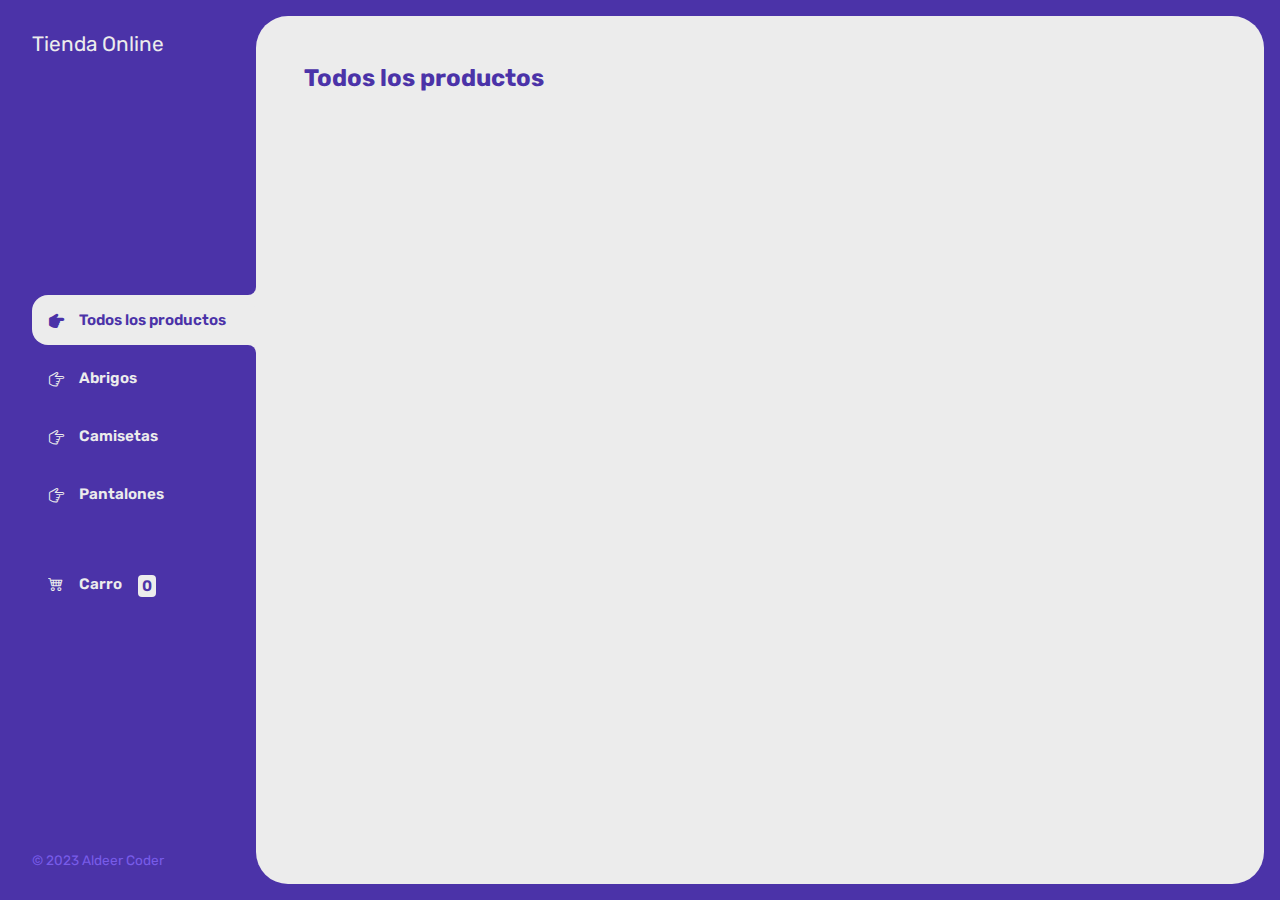
<file: index.html>
<!DOCTYPE html>
<html lang="en">
  <head>
    <meta charset="UTF-8" />
    <meta name="viewport" content="width=device-width, initial-scale=1.0" />
    <link
      rel="stylesheet"
      href="https://cdn.jsdelivr.net/npm/bootstrap-icons@1.9.1/font/bootstrap-icons.css"
    />
    <link rel="stylesheet" href="./css/styles.css" />
    <title>Tienda Online</title>
  </head>
  <body>
    <div class="wrapper">
      <aside>
        <header>
          <h1 class="logo">Tienda Online</h1>
        </header>
        <nav>
          <ul class="menu">
            <li>
              <button id="todos" class="btn-menu btn-categoria active">
                <i class="bi bi-hand-index-thumb-fill"></i> Todos los productos
              </button>
            </li>
            <li>
              <button id="abrigos" class="btn-menu btn-categoria">
                <i class="bi bi-hand-index-thumb"></i> Abrigos
              </button>
            </li>
            <li>
              <button id="camisetas" class="btn-menu btn-categoria">
                <i class="bi bi-hand-index-thumb"></i> Camisetas
              </button>
            </li>
            <li>
              <button id="pantalones" class="btn-menu btn-categoria">
                <i class="bi bi-hand-index-thumb"></i> Pantalones
              </button>
            </li>
            <li>
              <a class="btn-menu btn-carro" href="./carro.html">
                <i class="bi bi-cart4"></i> Carro <span class="numero">0</span>
              </a>
            </li>
          </ul>
        </nav>
        <footer>
          <p class="texto-footer">&#169; 2023 Aldeer Coder</p>
        </footer>
      </aside>
      <main>
        <h2 class="titulo-principal">Todos los productos</h2>
        <div id="contenedor-productos" class="contenedor-producto">
          <!-- Esto se va a llenar con JS -->
        </div>
      </main>
    </div>

    <script src="./js/main.js"></script>
  </body>
</html>
</file>
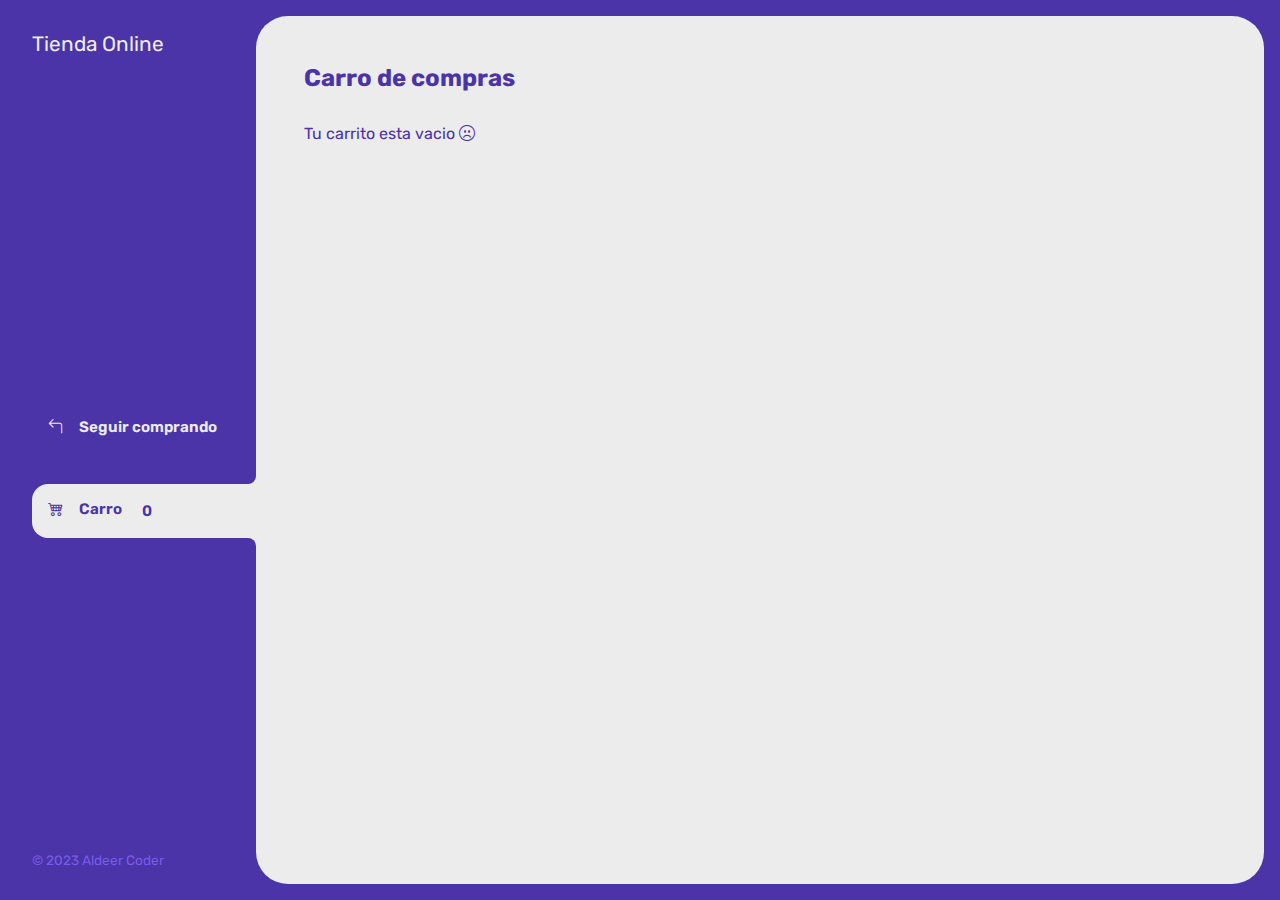
<file: carro.html>
<!DOCTYPE html>
<html lang="en">
  <head>
    <meta charset="UTF-8" />
    <meta name="viewport" content="width=device-width, initial-scale=1.0" />
    <link
      rel="stylesheet"
      href="https://cdn.jsdelivr.net/npm/bootstrap-icons@1.9.1/font/bootstrap-icons.css"
    />
    <link rel="stylesheet" href="./css/styles.css" />
    <title>Tienda Online</title>
  </head>
  <body>
    <div class="wrapper">
      <aside>
        <header>
          <h1 class="logo">Tienda Online</h1>
        </header>
        <nav>
          <ul>
            <li>
              <a class="btn-menu btn-carro" href="./index.html">
                <i class="bi bi-arrow-90deg-left"></i> Seguir comprando
              </a>
            </li>
            <li>
              <a class="btn-menu btn-carro active" href="./carro.html">
                <i class="bi bi-cart4"></i> Carro <span class="numero">0</span>
              </a>
            </li>
          </ul>
        </nav>
        <footer>
          <p class="texto-footer">&#169; 2023 Aldeer Coder</p>
        </footer>
      </aside>
      <main>
        <h2 class="titulo-principal">Carro de compras</h2>
        <div class="contenedor-carro">
          <p class="carro-vacio">
            Tu carrito esta vacio
            <i class="bi bi-emoji-frown"></i>
          </p>
          <div class="carro-productos disabled">
            <div class="carro-producto">
              <img
                class="carro-producto-img"
                src="./img/abrigos/01.jpg"
                alt="abrigo 01"
              />
              <div class="carro-producto-titulo">
                <small>Titulo</small>
                <h3>Abrigo 01</h3>
              </div>
              <div class="carro-producto-cantidad">
                <small>Cantidad</small>
                <p>1</p>
              </div>
              <div class="carro-producto-precio">
                <small>Precio</small>
                <p>$1000</p>
              </div>
              <div class="carro-producto-subtotal">
                <small>Subtotal</small>
                <p>$1000</p>
              </div>
              <button class="carro-producto-eliminar">
                <i class="bi bi-trash"></i>
              </button>
            </div>
          </div>
          <div class="carro-acciones disabled">
            <div class="carro-acciones-izquierda">
              <button class="carro-accion-vaciar">Vaciar carro</button>
            </div>
            <div class="carro-acciones-derecha">
              <div class="carro-acciones-total">
                <p>Total</p>
                <p id="total">$1000</p>
              </div>
              <button class="carro-accion-comprar">Comprar ahora</button>
            </div>
          </div>
          <p class="carro-comprado disabled">
            Muchas gracias por su compra
            <i class="bi bi-emoji-laughing"></i>
          </p>
        </div>
      </main>
    </div>

    <script src="./js/main.js"></script>
  </body>
</html>
</file>
<file: css/styles.css>
@import url("https://fonts.googleapis.com/css2?family=Rubik:wght@300;400;500;600;700;800;900&display=swap");

:root {
  --clr-main: #4b33a8;
  --clr-main-light: #785ce9;
  --clr-white: #ececec;
  --clr-gray: #e2e2e2;
  --clr-red: #961818;
}

* {
  margin: 0;
  padding: 0;
  box-sizing: border-box;
  font-family: "Rubik", sans-serif;
}

h1,
h2,
h3,
h4,
h5,
h6,
p,
a,
input,
textarea {
  margin: 0;
}

ul {
  list-style-type: none;
}

a {
  text-decoration: none;
}

.wrapper {
  display: grid;
  grid-template-columns: 1fr 4fr;
  background-color: var(--clr-main);
}

aside {
  padding: 2rem;
  padding-right: 0;
  color: var(--clr-white);
  position: sticky;
  top: 0;
  height: 100vh;
  display: flex;
  flex-direction: column;
  justify-content: space-between;
}

.logo {
  font-weight: 400;
  font-size: 1.3rem;
}

.menu {
  display: flex;
  flex-direction: column;
  gap: 0.5rem;
}

.btn-menu {
  background-color: transparent;
  border: 0;
  color: var(--clr-white);
  cursor: pointer;
  display: flex;
  gap: 1rem;
  font-weight: 600;
  padding: 1rem;
  font-size: 0.95rem;
}

.btn-menu.active {
  background-color: var(--clr-white);
  color: var(--clr-main);
  width: 100%;
  border-top-left-radius: 1rem;
  border-bottom-left-radius: 1rem;
  position: relative;
}

.btn-menu.active::before {
  content: "";
  position: absolute;
  width: 1rem;
  height: 2rem;
  bottom: 100%;
  right: 0;
  background-color: transparent;
  border-bottom-right-radius: 0.5rem;
  box-shadow: 0 1rem 0 var(--clr-white);
}

.btn-menu.active::after {
  content: "";
  position: absolute;
  width: 1rem;
  height: 2rem;
  top: 100%;
  right: 0;
  background-color: transparent;
  border-top-right-radius: 0.5rem;
  box-shadow: 0 -1rem 0 var(--clr-white);
}

.bi-hand-index-thumb-fill,
.bi-hand-index-thumb {
  transform: rotateZ(90deg);
}

.btn-carro {
  margin-top: 2rem;
}

.numero {
  background-color: var(--clr-white);
  color: var(--clr-main);
  padding: 0.15rem 0.25rem;
  border-radius: 0.25rem;
}

.boton-carro.active .numero {
  background-color: var(--clr-main);
  color: var(--clr-white);
}

.texto-footer {
  color: var(--clr-main-light);
  font-size: 0.85rem;
}

main {
  background-color: var(--clr-white);
  margin: 1rem;
  margin-left: 0;
  border-radius: 2rem;
  padding: 3rem;
}

.titulo-principal {
  color: var(--clr-main);
  margin-bottom: 2rem;
}

.contenedor-producto {
  display: grid;
  grid-template-columns: repeat(4, 1fr);
  gap: 1rem;
}

.producto-img {
  max-width: 100%;
  border-radius: 1rem;
}

.producto-detalles {
  background-color: var(--clr-main);
  color: var(--clr-white);
  padding: 0.5rem;
  border-radius: 1rem;
  margin-top: -2rem;
  position: relative;
  display: flex;
  flex-direction: column;
  gap: 0.25rem;
}

.producto-titulo {
  font-size: 1rem;
}

.btn-agregar {
  border: 2px solid var(--clr-white);
  background-color: var(--clr-white);
  color: var(--clr-main);
  padding: 0.4rem;
  text-transform: uppercase;
  border-radius: 2rem;
  cursor: pointer;
  transition: background-color 0.2s, color 0.2s;
}

.btn-agregar:hover {
  background-color: var(--clr-main);
  color: var(--clr-white);
}

/** CARRITO **/

.contenedor-carro {
  display: flex;
  flex-direction: column;
  gap: 1.5rem;
}

.carro-vacio,
.carro-comprado {
  color: var(--clr-main);
}

.carro-productos {
  display: flex;
  flex-direction: column;
  gap: 1rem;
}

.carro-producto {
  display: flex;
  justify-content: space-between;
  align-items: center;
  background-color: var(--clr-gray);
  color: var(--clr-main);
  padding: 0.5rem;
  padding-right: 1.5rem;
  border-radius: 1rem;
}

.carro-producto-img {
  width: 4rem;
  border-radius: 1rem;
}

.carro-producto small {
  font-size: 0.75rem;
}

.carro-producto-eliminar {
  border: 0;
  background-color: transparent;
  color: var(--clr-red);
  cursor: pointer;
}

.carro-acciones {
  display: flex;
  justify-content: space-between;
}

.carro-accion-vaciar {
  border: 0;
  background-color: var(--clr-gray);
  padding: 1rem;
  border-radius: 1rem;
  color: var(--clr-main);
  text-transform: uppercase;
  cursor: pointer;
}

.carro-acciones-derecha {
  display: flex;
}

.carro-acciones-total {
  display: flex;
  background-color: var(--clr-gray);
  padding: 1rem;
  color: var(--clr-main);
  text-transform: uppercase;
  border-top-left-radius: 1rem;
  border-bottom-left-radius: 1rem;
  gap: 1rem;
}

.carro-accion-comprar {
  border: 0;
  background-color: var(--clr-main);
  padding: 1rem;
  color: var(--clr-white);
  text-transform: uppercase;
  cursor: pointer;
  border-top-right-radius: 1rem;
  border-bottom-right-radius: 1rem;
}

.disabled {
  display: none;
}
</file>
